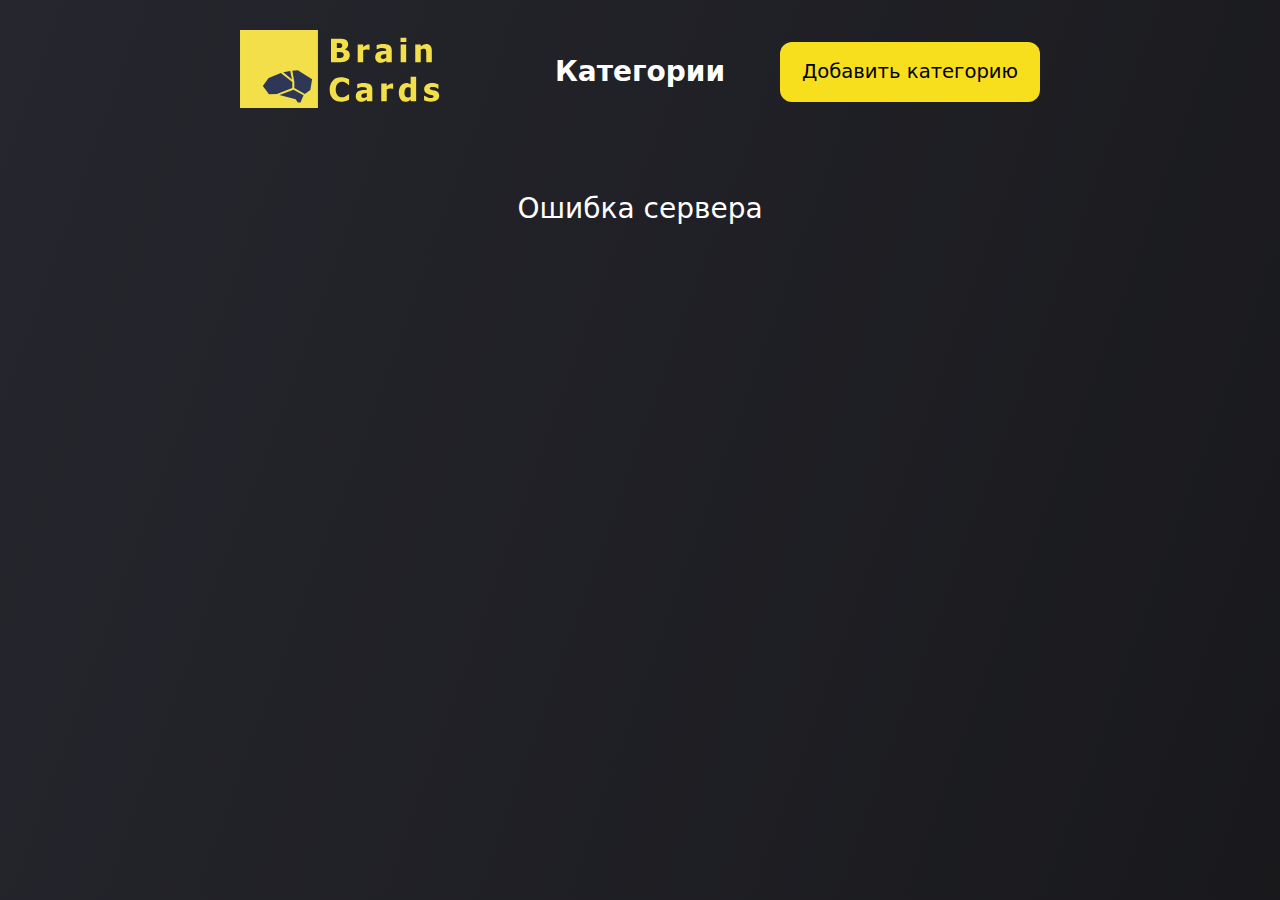
<file: index1.html>
<!DOCTYPE html>
<html lang="ru">

<head>
    <meta charset="UTF-8">
    <meta http-equiv="X-UA-Compatible" content="IE=edge">
    <meta name="viewport" content="width=device-width, initial-scale=1.0">
    <title>Brain Cards</title>
    <link rel="stylesheet" href="css/normalize.css">
    <link rel="stylesheet" href="css/style.css">
</head>

<body>
<h1 class="visually-hidden">Brain Cards</h1>
<header class="header">

</header>

<main id="app">

</main>
<script src="javascript/script.js" type="module"></script>
</body>

</html>
</file>
<file: css/style.css>
html {
  box-sizing: border-box;
  font-size: 14px;
  min-width: 320px;
}

*,
*::after,
*::before {
  box-sizing: inherit;
}

body {

  min-height: 100vh;
  font-family: system-ui, -apple-system, BlinkMacSystemFont, 'Segoe UI', Roboto,
    Oxygen, Ubuntu, Cantarell, 'Open Sans', 'Helvetica Neue', sans-serif;
  font-size: 1.4rem;
  font-weight: 500;
  background: -o-linear-gradient(160.2deg, #17171a -14.78%, #282931 116.5%),
    #ffffff;
  background: linear-gradient(289.8deg, #17171a -14.78%, #282931 116.5%),
    #ffffff;
  color: #ffffff;
}

a {
  text-decoration: none;
  color: inherit;
}

button {
  padding: 0;
  border: none;
  background-color: transparent;
  font: inherit;
  color: inherit;
  cursor: pointer;
}

ul {
  list-style: none;
  margin: 0;
  padding: 0;
}

h1,
h2,
h3,
p {
  margin: 0;
}

.visually-hidden {
  position: fixed;
  transform: scale(0);
}

.container {
  max-width: 1300px;
  margin: 0 auto;
  padding: 0 30px;
}

.section-offset {
  padding: 50px 0;
}

.server-error {
  padding: 50px 0;
  text-align: center;
  font-size: 2rem;
}

.header {
  padding: 30px 0;
}

.header__container {
  display: grid;
  grid-template-columns: repeat(3, 1fr);
  align-items: center;
  justify-self: start;
  gap: 30px 10px;
}

.header__logo-link {
  justify-self: start;
}

.header__logo {
  width: 200px;
}

.header__subtitle {
  text-align: center;
  justify-self: center;
  font-size: 2rem;
}

.header__btn {
  justify-self: end;
  display: block;
  text-align: center;
  background-color: #f7df1e;
  color: #000000;
  width: 260px;
  line-height: 20px;
  max-width: 100%;
  padding: 20px;
  border-radius: 12px;
  transition: background-color 0.2s ease-in-out;
}

.header__btn:hover {
  background-color: #f7bd1e;
}

.category__list {
  display: grid;
  grid-template-columns: repeat(auto-fit, minmax(300px, 1fr));
  justify-content: center;
  gap: 30px;
}

.category__item {
  position: relative;
  overflow: hidden;
  border-radius: 12px;
  background-color: #2e3856;
  box-shadow: 0 4px 6px 0 rgba(255, 255, 255, 0.03);
}

.category__item:after {
  content: '';
  display: block;
  position: absolute;
  left: 0;
  right: 0;
  bottom: 0;
  height: 10px;
  transition: background-color 0.2s ease-in-out;
}

.category__item:hover::after {
  background-color: #f7bd1e;
}

.category__card {
  display: flex;
  flex-direction: column;
  padding: 20px 60px 60px 30px;
  text-align: left;
  width: 100%;
  height: 100%;
}

.category__card:after {
  content: '';
  position: absolute;
  top: 25px;
  right: 25px;
  width: 25px;
  height: 25px;
  background-image: url("data:image/svg+xml,%3Csvg xmlns='http://www.w3.org/2000/svg' width='1em' height='1em' viewBox='0 0 24 24'%3E%3Cpath fill='%23ffffff' d='M21.33 12.91c.09 1.55-.62 3.04-1.89 3.95l.77 1.49c.23.45.26.98.06 1.45c-.19.47-.58.84-1.06 1l-.79.25a1.687 1.687 0 0 1-1.86-.55L14.44 18c-.89-.15-1.73-.53-2.44-1.1c-.5.15-1 .23-1.5.23c-.88 0-1.76-.27-2.5-.79c-.53.16-1.07.23-1.62.22c-.79.01-1.57-.15-2.3-.45a4.105 4.105 0 0 1-2.43-3.61c-.08-.72.04-1.45.35-2.11c-.29-.75-.32-1.57-.07-2.33C2.3 7.11 3 6.32 3.87 5.82c.58-1.69 2.21-2.82 4-2.7c1.6-1.5 4.05-1.66 5.83-.37c.42-.11.86-.17 1.3-.17c1.36-.03 2.65.57 3.5 1.64c2.04.53 3.5 2.35 3.58 4.47c.05 1.11-.25 2.2-.86 3.13c.07.36.11.72.11 1.09m-5-1.41c.57.07 1.02.5 1.02 1.07a1 1 0 0 1-1 1h-.63c-.32.9-.88 1.69-1.62 2.29c.25.09.51.14.77.21c5.13-.07 4.53-3.2 4.53-3.25a2.592 2.592 0 0 0-2.69-2.49a1 1 0 0 1-1-1a1 1 0 0 1 1-1c1.23.03 2.41.49 3.33 1.3c.05-.29.08-.59.08-.89c-.06-1.24-.62-2.32-2.87-2.53c-1.25-2.96-4.4-1.32-4.4-.4c-.03.23.21.72.25.75a1 1 0 0 1 1 1c0 .55-.45 1-1 1c-.53-.02-1.03-.22-1.43-.56c-.48.31-1.03.5-1.6.56c-.57.05-1.04-.35-1.07-.9a.968.968 0 0 1 .88-1.1c.16-.02.94-.14.94-.77c0-.66.25-1.29.68-1.79c-.92-.25-1.91.08-2.91 1.29C6.75 5 6 5.25 5.45 7.2C4.5 7.67 4 8 3.78 9c1.08-.22 2.19-.13 3.22.25c.5.19.78.75.59 1.29c-.19.52-.77.78-1.29.59c-.73-.32-1.55-.34-2.3-.06c-.32.27-.32.83-.32 1.27c0 .74.37 1.43 1 1.83c.53.27 1.12.41 1.71.4c-.15-.26-.28-.53-.39-.81a1.038 1.038 0 0 1 1.96-.68c.4 1.14 1.42 1.92 2.62 2.05c1.37-.07 2.59-.88 3.19-2.13c.23-1.38 1.34-1.5 2.56-1.5m2 7.47l-.62-1.3l-.71.16l1 1.25l.33-.11m-4.65-8.61a1 1 0 0 0-.91-1.03c-.71-.04-1.4.2-1.93.67c-.57.58-.87 1.38-.84 2.19a1 1 0 0 0 1 1c.57 0 1-.45 1-1c0-.27.07-.54.23-.76c.12-.1.27-.15.43-.15c.55.03 1.02-.38 1.02-.92Z'/%3E%3C/svg%3E");
  background-size: contain;
  background-position: center;
  transition: transform 0.2s ease-in-out;
}

.category__card:hover:after {
  transform: scale(1.5);
  background-image: url("data:image/svg+xml,%3Csvg xmlns='http://www.w3.org/2000/svg' width='1em' height='1em' viewBox='0 0 24 24'%3E%3Cpath fill='%23f7bd1e' d='M21.33 12.91c.09 1.55-.62 3.04-1.89 3.95l.77 1.49c.23.45.26.98.06 1.45c-.19.47-.58.84-1.06 1l-.79.25a1.687 1.687 0 0 1-1.86-.55L14.44 18c-.89-.15-1.73-.53-2.44-1.1c-.5.15-1 .23-1.5.23c-.88 0-1.76-.27-2.5-.79c-.53.16-1.07.23-1.62.22c-.79.01-1.57-.15-2.3-.45a4.105 4.105 0 0 1-2.43-3.61c-.08-.72.04-1.45.35-2.11c-.29-.75-.32-1.57-.07-2.33C2.3 7.11 3 6.32 3.87 5.82c.58-1.69 2.21-2.82 4-2.7c1.6-1.5 4.05-1.66 5.83-.37c.42-.11.86-.17 1.3-.17c1.36-.03 2.65.57 3.5 1.64c2.04.53 3.5 2.35 3.58 4.47c.05 1.11-.25 2.2-.86 3.13c.07.36.11.72.11 1.09m-5-1.41c.57.07 1.02.5 1.02 1.07a1 1 0 0 1-1 1h-.63c-.32.9-.88 1.69-1.62 2.29c.25.09.51.14.77.21c5.13-.07 4.53-3.2 4.53-3.25a2.592 2.592 0 0 0-2.69-2.49a1 1 0 0 1-1-1a1 1 0 0 1 1-1c1.23.03 2.41.49 3.33 1.3c.05-.29.08-.59.08-.89c-.06-1.24-.62-2.32-2.87-2.53c-1.25-2.96-4.4-1.32-4.4-.4c-.03.23.21.72.25.75a1 1 0 0 1 1 1c0 .55-.45 1-1 1c-.53-.02-1.03-.22-1.43-.56c-.48.31-1.03.5-1.6.56c-.57.05-1.04-.35-1.07-.9a.968.968 0 0 1 .88-1.1c.16-.02.94-.14.94-.77c0-.66.25-1.29.68-1.79c-.92-.25-1.91.08-2.91 1.29C6.75 5 6 5.25 5.45 7.2C4.5 7.67 4 8 3.78 9c1.08-.22 2.19-.13 3.22.25c.5.19.78.75.59 1.29c-.19.52-.77.78-1.29.59c-.73-.32-1.55-.34-2.3-.06c-.32.27-.32.83-.32 1.27c0 .74.37 1.43 1 1.83c.53.27 1.12.41 1.71.4c-.15-.26-.28-.53-.39-.81a1.038 1.038 0 0 1 1.96-.68c.4 1.14 1.42 1.92 2.62 2.05c1.37-.07 2.59-.88 3.19-2.13c.23-1.38 1.34-1.5 2.56-1.5m2 7.47l-.62-1.3l-.71.16l1 1.25l.33-.11m-4.65-8.61a1 1 0 0 0-.91-1.03c-.71-.04-1.4.2-1.93.67c-.57.58-.87 1.38-.84 2.19a1 1 0 0 0 1 1c.57 0 1-.45 1-1c0-.27.07-.54.23-.76c.12-.1.27-.15.43-.15c.55.03 1.02-.38 1.02-.92Z'/%3E%3C/svg%3E");
}

.category__title {
  font-size: 1.5rem;
  margin-bottom: 20px;
}

.category__pairs {
  font-size: 1.3rem;
}

.category__btn {
  position: absolute;
  z-index: 5;
  bottom: 20px;
  display: block;
  width: 25px;
  height: 25px;
  background-size: contain;
  background-repeat: no-repeat;
  background-position: center;
  transition: opacity 0.3s ease-in-out;
}

.category__edit {
  right: 25px;
  bottom: 55px;
  transition: transform 0.2s ease-in-out;
  background-image: url("data:image/svg+xml,%3Csvg xmlns='http://www.w3.org/2000/svg' width='1em' height='1em' viewBox='0 0 24 24'%3E%3Cpath fill='%23ffffff' d='m3 22l1.5-1.5L6 22l1.5-1.5L9 22l1.5-1.5v-.87L13.13 17H6v-2h9.13l2-2H6v-2h12v1.13l3-3V2l-1.5 1.5L18 2l-1.5 1.5L15 2l-1.5 1.5L12 2l-1.5 1.5L9 2L7.5 3.5L6 2L4.5 3.5L3 2v20M6 9V7h12v2H6m7 13v-2.04l6.13-6.13l2.04 2.04L15.04 22H13m8-9.97a.5.5 0 0 1 .53.12l1.32 1.32c.2.2.2.53 0 .72l-.98.98l-2.04-2.04l.98-.98l.02-.02c.05-.04.11-.08.17-.1Z'/%3E%3C/svg%3E");
}

.category__edit:hover {
  transform: scale(1.5);
  background-image: url("data:image/svg+xml,%3Csvg xmlns='http://www.w3.org/2000/svg' width='1em' height='1em' viewBox='0 0 24 24'%3E%3Cpath fill='%23f7bd1e' d='m3 22l1.5-1.5L6 22l1.5-1.5L9 22l1.5-1.5v-.87L13.13 17H6v-2h9.13l2-2H6v-2h12v1.13l3-3V2l-1.5 1.5L18 2l-1.5 1.5L15 2l-1.5 1.5L12 2l-1.5 1.5L9 2L7.5 3.5L6 2L4.5 3.5L3 2v20M6 9V7h12v2H6m7 13v-2.04l6.13-6.13l2.04 2.04L15.04 22H13m8-9.97a.5.5 0 0 1 .53.12l1.32 1.32c.2.2.2.53 0 .72l-.98.98l-2.04-2.04l.98-.98l.02-.02c.05-.04.11-.08.17-.1Z'/%3E%3C/svg%3E");
}

.category__del {
  right: 25px;
  transition: transform 0.2s ease-in-out;
  background-image: url("data:image/svg+xml,%3Csvg xmlns='http://www.w3.org/2000/svg' width='24' height='24' viewBox='0 0 24 24'%3E%3Cpath fill='%23ffffff' d='M14.12 10.47L12 12.59l-2.13-2.12l-1.41 1.41L10.59 14l-2.12 2.12l1.41 1.41L12 15.41l2.12 2.12l1.41-1.41L13.41 14l2.12-2.12zM15.5 4l-1-1h-5l-1 1H5v2h14V4zM6 19c0 1.1.9 2 2 2h8c1.1 0 2-.9 2-2V7H6v12zM8 9h8v10H8V9z'/%3E%3C/svg%3E");
}

.category__del:hover {
  transform: scale(1.5);
  background-image: url("data:image/svg+xml,%3Csvg xmlns='http://www.w3.org/2000/svg' width='24' height='24' viewBox='0 0 24 24'%3E%3Cpath fill='%23f7bd1e' d='M14.12 10.47L12 12.59l-2.13-2.12l-1.41 1.41L10.59 14l-2.12 2.12l1.41 1.41L12 15.41l2.12 2.12l1.41-1.41L13.41 14l2.12-2.12zM15.5 4l-1-1h-5l-1 1H5v2h14V4zM6 19c0 1.1.9 2 2 2h8c1.1 0 2-.9 2-2V7H6v12zM8 9h8v10H8V9z'/%3E%3C/svg%3E");
}

.card {
  min-height: calc(100vh - 120px);
  display: flex;
  flex-direction: column;
}

.card__container {
  position: relative;
  flex-grow: 1;
  width: 100%;
  display: flex;
  justify-content: center;
  align-items: center;
}

.card__return {
  position: absolute;
  top: 0;
  left: 0;
  display: block;
  width: 40px;
  height: 40px;
  background-image: url("data:image/svg+xml,%3Csvg width='512' height='512' viewBox='0 0 512 512' fill='%23ffffff' xmlns='http://www.w3.org/2000/svg'%3E%3Cpath d='M19.8281 18.2561L19.8261 18.2711C269.468 55.2661 391.73 188.254 417.146 296.281C415.052 302.258 412.65 307.325 410.078 311.249C392.788 337.632 347.556 351.324 308.424 339.845C314.408 320.095 318.556 300.011 320.494 280.725C225.034 288.902 107.95 289.145 19.2871 258.083C61.0141 353.4 118.612 422.548 184.27 488.163C202.566 485.999 220.077 476.813 236.107 462.793C321.325 497.46 424.173 460.238 462.855 402.113C509.777 331.613 536.925 84.5931 295.393 18.2571H232.81C393.136 73.1311 428.54 185.997 424.383 257.287C387.233 163.66 286.703 65.4321 112.003 18.2571H19.8301L19.8281 18.2561Z' /%3E%3C/svg%3E%0A");
  background-position: center;
  background-size: contain;
  background-repeat: no-repeat;
}

.card__return:hover {
  background-image: url("data:image/svg+xml,%3Csvg width='512' height='512' viewBox='0 0 512 512' fill='%23f7bd1e' xmlns='http://www.w3.org/2000/svg'%3E%3Cpath d='M19.8281 18.2561L19.8261 18.2711C269.468 55.2661 391.73 188.254 417.146 296.281C415.052 302.258 412.65 307.325 410.078 311.249C392.788 337.632 347.556 351.324 308.424 339.845C314.408 320.095 318.556 300.011 320.494 280.725C225.034 288.902 107.95 289.145 19.2871 258.083C61.0141 353.4 118.612 422.548 184.27 488.163C202.566 485.999 220.077 476.813 236.107 462.793C321.325 497.46 424.173 460.238 462.855 402.113C509.777 331.613 536.925 84.5931 295.393 18.2571H232.81C393.136 73.1311 428.54 185.997 424.383 257.287C387.233 163.66 286.703 65.4321 112.003 18.2571H19.8301L19.8281 18.2561Z' /%3E%3C/svg%3E%0A");
}

.card__return:after {
  content: 'назад';
  position: absolute;
  bottom: -18px;
  right: -100%;
  opacity: 0;
}

.card__return:hover:after {
  transition: opacity 0.3s ease-in-out;
  opacity: 1;
}

.card__item {
  width: 100%;
  max-width: 400px;
  min-height: 600px;
  perspective: 1000px;
}

.card__front,
.card__back {
  position: absolute;
  padding: 20px;
  background-color: #2e3856;
  font-size: 1.9rem;
  width: 100%;
  height: 100%;
  left: 0;
  top: 0;
  display: flex;
  justify-content: center;
  align-items: center;
  transition: transform 1s linear;
  backface-visibility: hidden;
  border-radius: 12px;

  box-shadow: 0 4px 6px 0 rgba(255, 255, 255, 0.03);
  border: 10px solid transparent;
  transition: all 0.2s ease-in-out;
}

.card__front {
  background-color: #2e3856;
  color: #f7bd1e;
}
.card__back {
  background-color: #f7bd1e;
  color: #2e3856;
  transform: rotateY(180deg);
}

.card__item_flipped .card__front {
  transform: rotateY(180deg);
}

.card__item_flipped .card__back {
  transform: rotateY(360deg);
}

.table {
  width: 100%;
  border-collapse: collapse;
  text-align: center;
  margin-bottom: 50px;
}

tr {
  display: flex;
}

.table__cell {
  border: 1px solid #2e3856;
  padding: 10px;
  flex: 1 0;
}

.table__cell:last-child {
  flex: 0 0 30px;
  padding: 0;
  display: flex;
  align-items: center;
  justify-content: center;
}

.table__cell:focus {
  outline: 1px solid #f7bd1e;
  outline-offset: -2px;
}

.table__del:focus {
  border-radius: 3px;
  width: 18px;
  height: 18px;
  line-height: 18px;
  outline: 1px solid #f7bd1e;
  outline-offset: 2px;
}

.edit__btn-wrapper {
  display: flex;
  gap: 20px;
  flex-wrap: wrap;
  justify-content: space-around;
}

.edit__btn {
  white-space: nowrap;
}

.edit__title {
  font-size: 1.6rem;
  text-align: center;
  margin-bottom: 30px;
  border: 2px solid transparent;
  outline: none;
}

.edit__title_change {
  border-color: #f7bd1e;
}

.edit__btn {
  text-align: center;
  background-color: #f7df1e;
  color: #000000;
  width: 260px;
  line-height: 20px;
  max-width: 100%;
  padding: 20px;
  border-radius: 12px;
  transition: background-color 0.2s ease-in-out;
}

.edit__btn:hover {
  background-color: #f7bd1e;
}

.edit__cancel {
  background-color: #f7bd1e;
  border: 2px solid transparent;
  transition: border-color 0.2s ease-in-out;
}

.edit__cancel:hover {
  border-color: #fff;
}

.alert {
  z-index: 999;
  display: flex;
  position: fixed;
  right: 30px;
  bottom: 30px;
  align-items: center;
  justify-content: center;
  width: 350px;
  max-height: 50px;
  padding: 30px;
  text-align: center;
  border-radius: 10px;
  background-color: #f7bd1e;
  color: #282931;
  font-size: 1.5rem;
  opacity: 0;
  transition: opacity 0.2s ease-in-out;
}

.alert_show {
  opacity: 1;
}

@media (max-width: 960px) {
  .header__container {
    grid-template-columns: repeat(2, 1fr);
  }

  .header__subtitle {
    order: 2;
    grid-column: 1 / 3;
  }
}

@media (max-width: 768px) {
  body {
    font-size: 1rem;
  }

  .container {
    padding: 0 10px;
  }

  .header__logo {
    width: 160px;
  }

  .header__btn {
    max-width: 200px;
    padding: 1rem;
  }

  .card__container {
    padding-top: 50px;
  }

  .alert {
    width: 280px;
    min-height: 60px;
    font-size: 1.2rem;
    right: 20px;
    bottom: 30px;
  }
}

@media (max-width: 480px) {
  .section-offset {
    padding: 30px 0;
  }

  .header {
    padding: 10px 0;
  }

  .header__btn {
    font-size: 0;
    padding: 0;
    width: 40px;
    height: 40px;
    display: flex;
    align-items: center;
    justify-content: center;
  }

  .header__btn:after {
    content: '+';
    font-size: 2.2rem;
    line-height: 2.2rem;
    color: #282931;
  }

  .card__item {
    min-height: 130vw;
  }
}
</file>
